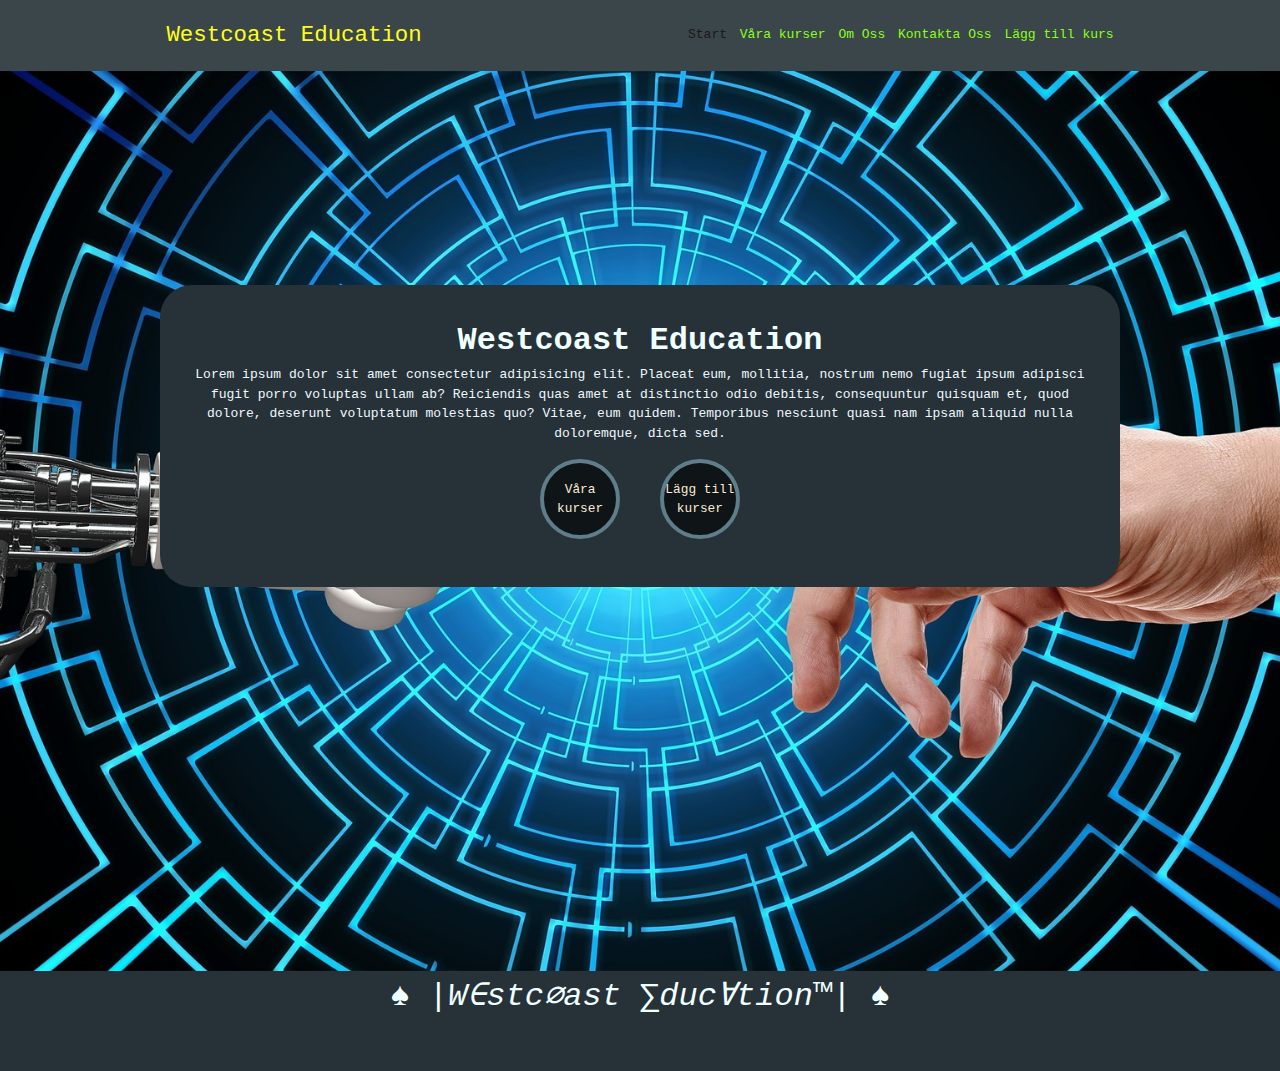
<file: index.html>
<!DOCTYPE html>
<html lang="en">
  <head>
    <meta charset="UTF-8" />
    <meta name="viewport" content="width=device-width, initial-scale=1.0" />
    <link rel="stylesheet" href="./assets/css/site.css" />
    <title>Westcoast Education</title>
  </head>
  <body>
    <!-- Meny -->
    <header>
      <nav>
        <div class="container">
          <ul class="menu">
            <li class="logo">
              <a href="./index.html">Westcoast Education</a>
            </li>
            <li class="toggle">
              <input type="checkbox" id="menu-btn" class="menu-btn" />
              <label for="menu-btn" class="menu-icon">
                <span class="nav-icon"></span>
              </label>
            </li>
            <li class="menu-item">
              <a class="active" href="./index.html">Start</a>
            </li>
            <li class="menu-item">
              <a href="./pages/gallery.html">Våra kurser</a>
            </li>
            <li class="menu-item">
              <a href="#">Om Oss</a>
            </li>
            <li class="menu-item">
              <a href="#">Kontakta Oss</a>
            </li>
            <li class="menu-item">
              <a href="../pages/course-add.html">Lägg till kurs</a>
            </li>
          </ul>
        </div>
      </nav>
    </header>
    <article class="landing">
      <section class="container">
        <div class="landing-content">
          <h1>Westcoast Education</h1>
          <p>
            Lorem ipsum dolor sit amet consectetur adipisicing elit. Placeat
            eum, mollitia, nostrum nemo fugiat ipsum adipisci fugit porro
            voluptas ullam ab? Reiciendis quas amet at distinctio odio debitis,
            consequuntur quisquam et, quod dolore, deserunt voluptatum molestias
            quo? Vitae, eum quidem. Temporibus nesciunt quasi nam ipsam aliquid
            nulla doloremque, dicta sed.
          </p>
          <a class="btn" href="./pages/gallery.html">Våra <br>kurser</a>
          <a class="btn" href="./pages/course-add.html">Lägg till <br>kurser</a>
        </div>
      </section>
    </article>
    <main>
      <article class="container">
        <section class="flex-container">
        </section>
      </article>
    </main>
    <footer>&spades; |W&isin;stc&empty;ast &sum;duc&forall;tion&trade;| &spades;</footer>
  </body>
</html>
</file>
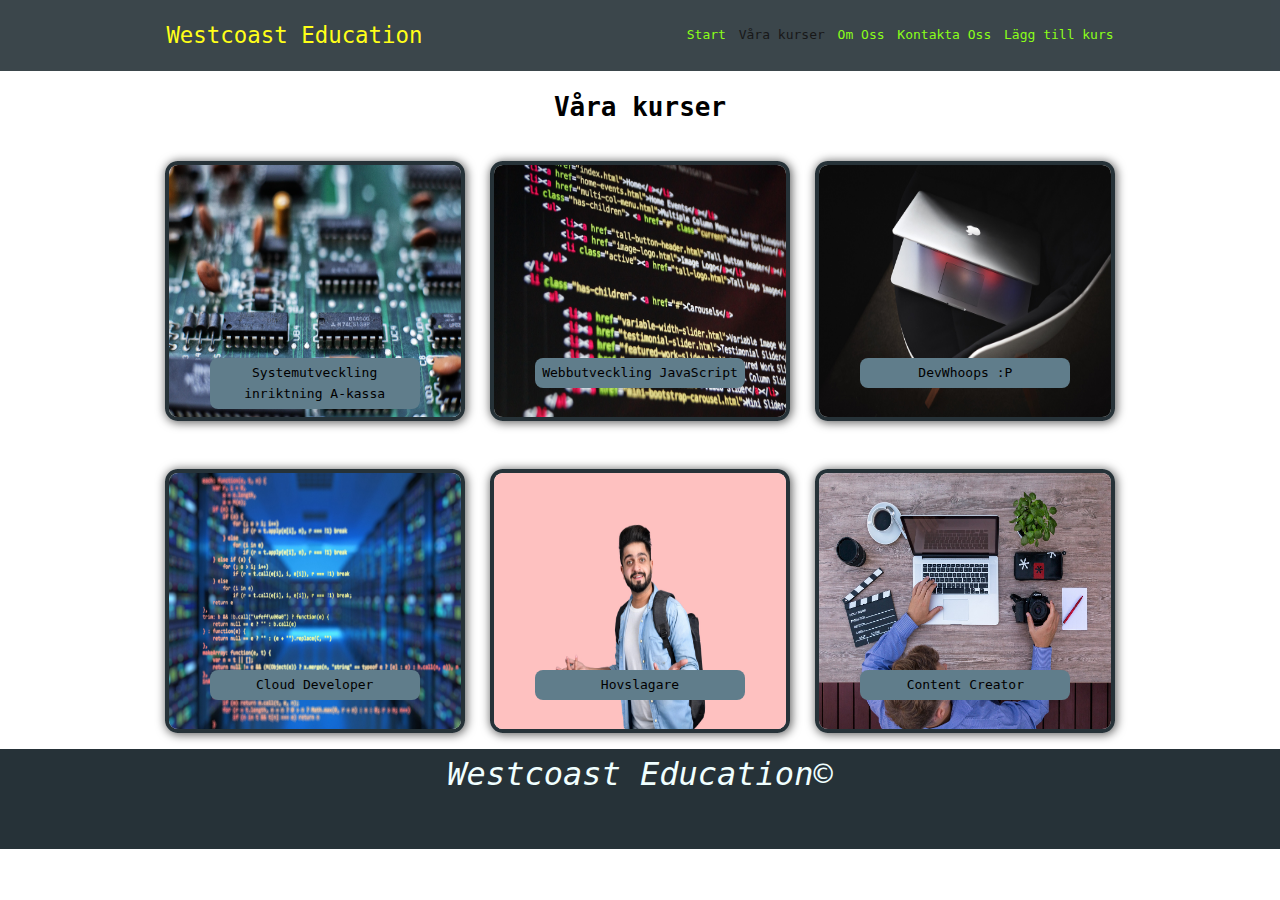
<file: pages/gallery.html>
<!DOCTYPE html>
<html lang="en">
  <head>
    <meta charset="UTF-8" />
    <meta name="viewport" content="width=device-width, initial-scale=1.0" />
    <!-- <link rel="stylesheet" href="../assets/css/site.css" /> -->
    <link rel="stylesheet" href="../assets/css/gallery.css" />
    <script type="module" src="../lib/gallery.js" defer></script>
    <title>Westcoast Education | Kurser</title>
  </head>
  <body>
    <header>
      <nav>
        <div class="container">
          <ul class="menu">
            <li class="logo">
              <a href="../index.html">Westcoast Education</a>
            </li>
            <li class="toggle">
              <input type="checkbox" id="menu-btn" class="menu-btn" />
              <label for="menu-btn" class="menu-icon">
                <span class="nav-icon"></span>
              </label>
            </li>
            <li class="menu-item">
              <a href="../index.html">Start</a>
            </li>
            <li class="menu-item">
              <a class="active" href="../pages/gallery.html">Våra kurser</a>
            </li>
            <li class="menu-item">
              <a href="#">Om Oss</a>
            </li>
            <li class="menu-item">
              <a href="#">Kontakta Oss</a>
            </li>
            <li class="menu-item">
              <a href="../pages/course-add.html">Lägg till kurs</a>
            </li>
          </ul>
        </div>
      </nav>
    </header>
    
    <main>
      <div>
        <h1>Våra kurser</h1>
      </div>
      <article class="container">
        <article id = "courses" class="gallery">
        </article>
      </article>
    </main>
    <footer>Westcoast Education&copy;</footer>
  </body>
</html>
</file>
<file: assets/css/site.css>
@import './navigation.css';

* {
  padding: 0;
  margin: 0;
  box-sizing: border-box;
}

body {
  font-family: monospace;
  line-height: 1.6;
  height: 100vh;
}

main section p{
  text-align: justify;
  background: #607D8B;
  color: black;
  padding: 1rem;
  width: 800px;
  display: flex;
}

footer{
  background-color: #263238;
  color: azure;
  font-size: 2rem;
  font-style: italic;
  width: 100%;
  height: 100px;
  text-align: center;
  bottom: 0;
}

.landing{
  background: url('../images/landingimage.jpg') no-repeat center center / cover;
  height: 100vh;
  display: flex;
  justify-content: center;
  align-items: center;
  text-align: center;
  width: 100%;
  position: relative;
}

.landing h1{
  font-weight: 600;
  font-size: 2rem;
  color:azure
}

.landing-content{
  background:#263238;
  padding: 2rem;
  color: aliceblue;
  line-height: 1.5;
  border-radius: 2rem;
  text-align: center;
  margin-top: -170px;
  align-items: center;
  justify-content: center;
}

.btn{
  font-size: 0.8rem ;
  display: inline-flex;
  justify-content: center;
  align-items: center;
  text-align: center;
  margin: 1rem;
  color: antiquewhite;
  background-color:rgba(0, 0, 0, 0.6);
  border: solid 4px #607D8B;
  width: 5rem;
  height: 5rem;
  padding: 1rem;
  cursor: pointer;
  outline: none !important;
  white-space: nowrap;
  text-decoration: none;
  border-radius: 50%;
  
}
.btn:hover{
  background-color: azure;
  color: #263238;
}

h1,
h2,
h3,
h4 {
  font-weight: 600;
}

a {
  text-decoration: none;
}

.container {
  max-width: 960px;
  margin: auto;
}

/* MEDIA QUERIES */
@media (min-width: 768px) {
  .flex-container h1 {
    font-size: 5rem;
  }
}
</file>
<file: assets/css/gallery.css>
/* Mobile first... */
@import './site.css';

.gallery {
  display: grid;
  grid-template-columns: repeat(1, 1fr);
  justify-items: center;
  justify-content: space-around;
  gap: 1rem;
}

.card {
  color: #f4f4f4;
  border-radius: 0.8rem;
  background-color: transparent;
  box-shadow: 1px 1px 10px 1px rgba(0, 0, 0, 0.6);
  min-width: 250px;
  max-width: 300px;
  margin: 1rem;
}

.card img {
  width: 100%;
  height: 100%;
  background-size: cover;
  background-position: center;
  cursor: pointer;
  border: solid 4px #263238;
  border-radius: 0.8rem;
  display: column;
}

.card p{
  text-align: center;
  position: relative;
  top: -70px;
  background: #607D8B;
  max-width: 70%;
  margin: auto;
  padding: 0.3rem 0;
  justify-content: center;
  border-radius: 0.5rem;
}

h1{
  text-align: center;
  padding: 1rem;
}

/* MEDIA QUERIES */
@media (min-width: 768px) {
  .gallery {
    grid-template-columns: repeat(2, 1fr);
  }
}

@media (min-width: 1100px) {
  .gallery {
    grid-template-columns: repeat(3, 1fr);
  }
}
@media (max-width: 400px){
  .card{
    max-width: 100px;
    min-width: 220px;
    margin: 1rem;
  }
}
</file>
